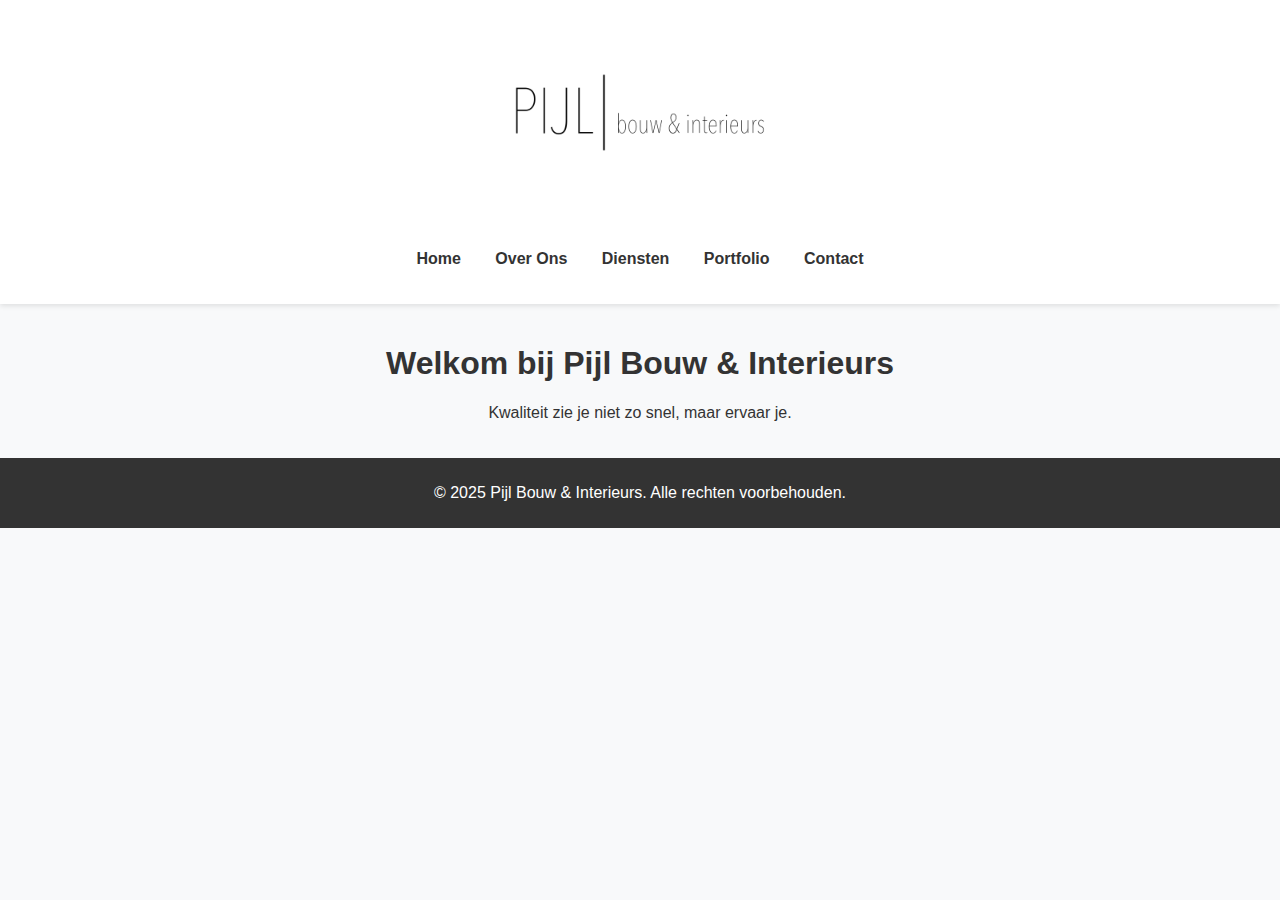
<file: index.html>
<!DOCTYPE html>
<html lang="nl">
<head>
    <meta charset="UTF-8">
    <meta name="viewport" content="width=device-width, initial-scale=1.0">
    <title>Pijl Bouw & Interieurs</title>
    <link rel="stylesheet" href="styles.css">
</head>
<body>
    <header>
        <img src="logo.png" alt="Pijl Bouw & Interieurs Logo" class="logo">
        <nav>
            <ul>
                <li><a href="index.html">Home</a></li>
                <li><a href="over-ons.html">Over Ons</a></li>
                <li><a href="diensten.html">Diensten</a></li>
                <li><a href="portfolio.html">Portfolio</a></li>
                <li><a href="contact.html">Contact</a></li>
            </ul>
        </nav>
    </header>

    <section>
        <h1>Welkom bij Pijl Bouw & Interieurs</h1>
        <p>Kwaliteit zie je niet zo snel, maar ervaar je.</p>
    </section>

    <footer>
        <p>&copy; 2025 Pijl Bouw & Interieurs. Alle rechten voorbehouden.</p>
    </footer>
</body>
</html>
</file>
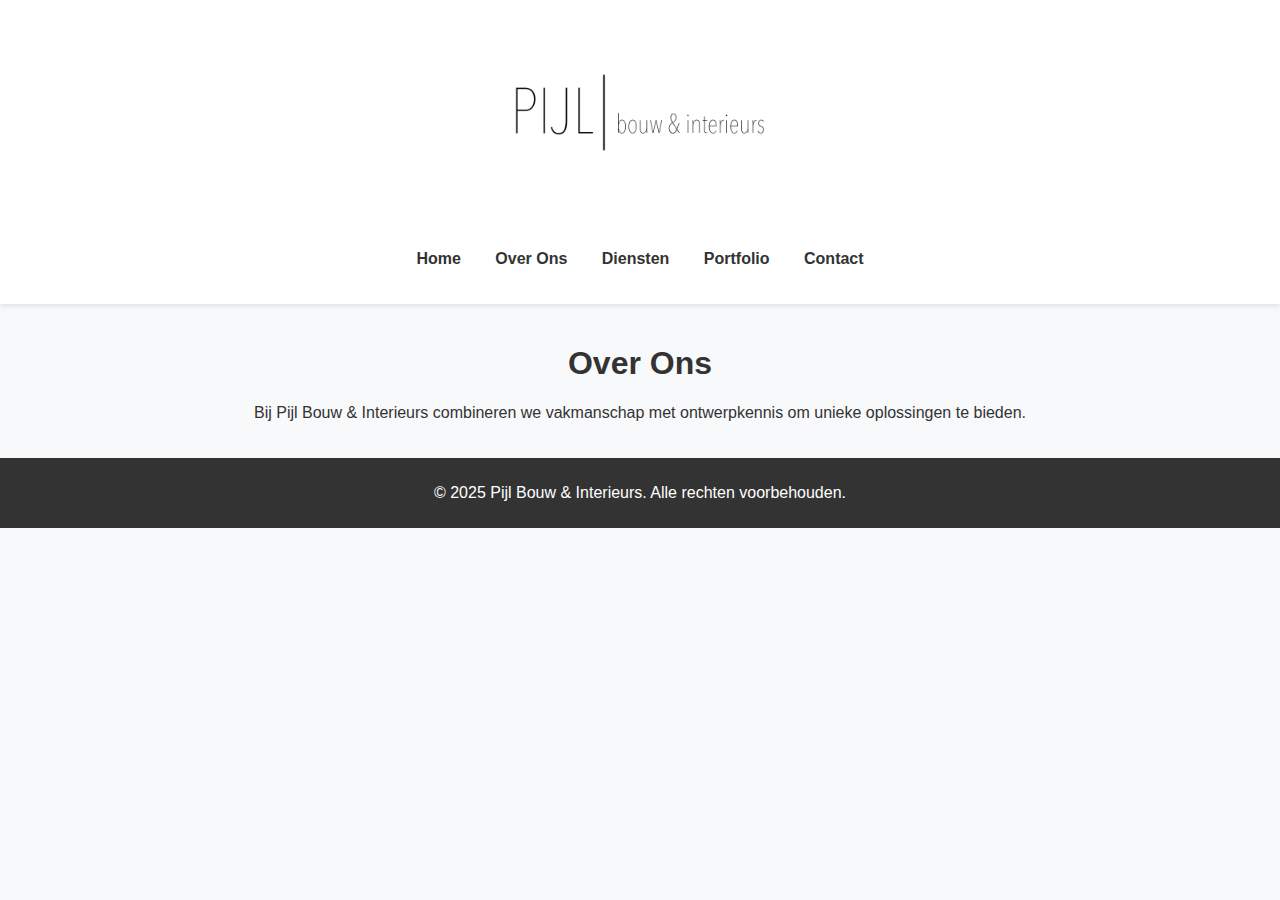
<file: over-ons.html>
<!DOCTYPE html>
<html lang="nl">
<head>
    <meta charset="UTF-8">
    <meta name="viewport" content="width=device-width, initial-scale=1.0">
    <title>Over Ons - Pijl Bouw & Interieurs</title>
    <link rel="stylesheet" href="styles.css">
</head>
<body>
    <header>
        <img src="logo.png" alt="Pijl Bouw & Interieurs Logo" class="logo">
        <nav>
            <ul>
                <li><a href="index.html">Home</a></li>
                <li><a href="over-ons.html">Over Ons</a></li>
                <li><a href="diensten.html">Diensten</a></li>
                <li><a href="portfolio.html">Portfolio</a></li>
                <li><a href="contact.html">Contact</a></li>
            </ul>
        </nav>
    </header>

    <section>
        <h1>Over Ons</h1>
        <p>Bij Pijl Bouw & Interieurs combineren we vakmanschap met ontwerpkennis om unieke oplossingen te bieden.</p>
    </section>

    <footer>
        <p>&copy; 2025 Pijl Bouw & Interieurs. Alle rechten voorbehouden.</p>
    </footer>
</body>
</html>
</file>
<file: styles.css>
/* Algemene opmaak */
body {
    font-family: 'Arial', sans-serif;
    background-color: #f8f9fa;
    margin: 0;
    padding: 0;
    color: #333;
}

header {
    background-color: #fff;
    padding: 20px;
    text-align: center;
    box-shadow: 0 2px 5px rgba(0, 0, 0, 0.1);
}

.logo {
    width: 300px;
    margin-bottom: 10px;
}

nav ul {
    list-style: none;
    padding: 0;
}

nav ul li {
    display: inline;
    margin: 0 15px;
}

nav ul li a {
    text-decoration: none;
    color: #333;
    font-weight: bold;
}

section {
    padding: 20px;
    text-align: center;
}

footer {
    background-color: #333;
    color: #fff;
    text-align: center;
    padding: 10px 0;
}
</file>
